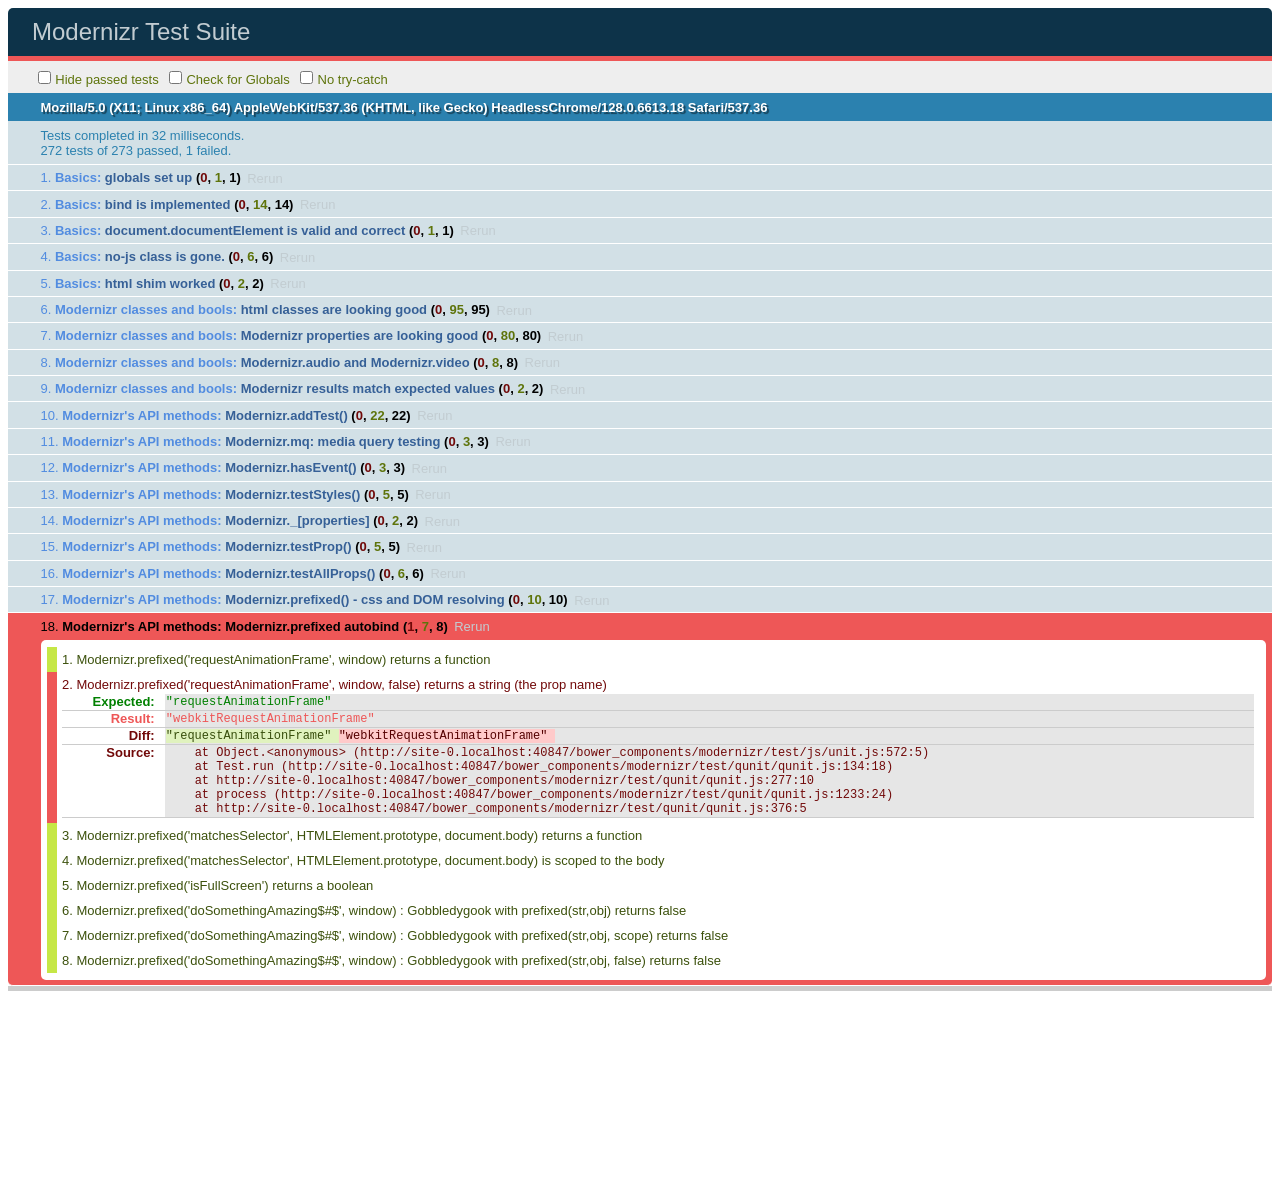
<file: bower_components/modernizr/test/basic.html>
<!DOCTYPE html>
<html class="+no-js no-js- no-js i-has-no-js">
<head>
  <meta charset="UTF-8">
  <title>Modernizr Test Suite</title>
  <link rel="stylesheet" href="qunit/qunit.css">
  <style>
     body { margin-bottom: 150px;}
     #testbed { font-family: Helvetica; color: #444; padding-bottom: 100px;}
     #testbed button { margin: 30px; font-size: 13px;}
     .data-notes, .offScreen { display:none;}
     table { width: 100%;}
     tbody tr:nth-child(even) td, tbody tr:nth-child(even) th {  border: 1px solid #ccc; border-left: 0; border-right: 0;}
     table td:nth-child(even), table th:nth-child(even) { background: #e6e6e6;}
     table tbody tr:hover td, table tbody tr:hover th { background: #e1e100!important;}
     td.wrong { background:red!important;}
     #html5section { visibility: hidden; }
     h1 label { display:none;}
     .output { padding: 0 0 0 16px;}
     .output ul { margin: 0;}
     .output li { color: #854747; }
     .output li.yes{color:#090;}
     .output li b{color:#000;}
     .output {font:14px/1.3 Inconsolata,Consolas,monospace;
                    -webkit-column-count: 5;
                       -moz-column-count: 5;
                            column-count: 5;}
      .output + .output { border-top: 5px solid #ccc; }
      textarea { width: 100%; min-height: 75px;}
      #caniusetrigger { font-size: 38px; font-family: monospace; display:block; }
  </style>

  <script src="https://raw.github.com/Modernizr/Modernizr/master/modernizr.js"></script>

  <script>window.Modernizr || document.write('<script src="../modernizr.js"><\/script>')</script>

  <script src="js/lib/polyfills.js"></script>
  <script src="js/lib/detect-global.js"></script>
  
  <script src="qunit/qunit.js"></script>
  <script src="js/lib/jquery-1.7b2.js"></script>
  
  <script src="js/setup.js"></script>
  
  <script src="js/unit.js"></script>
</head>
<body>
  <h1 id="qunit-header">Modernizr Test Suite</h1>
  <h2 id="qunit-banner"></h2>
  <div id="qunit-testrunner-toolbar"></div>
  <h2 id="qunit-userAgent"></h2>

  <ol id="qunit-tests"></ol>

  <div id="mod-output" class=output></div>
  <div id="mod-feattest-output" class=output></div>


  <br>
 
  <section><aside>this is an aside within a section</aside></section>
  
  
</body>
</html>
</file>
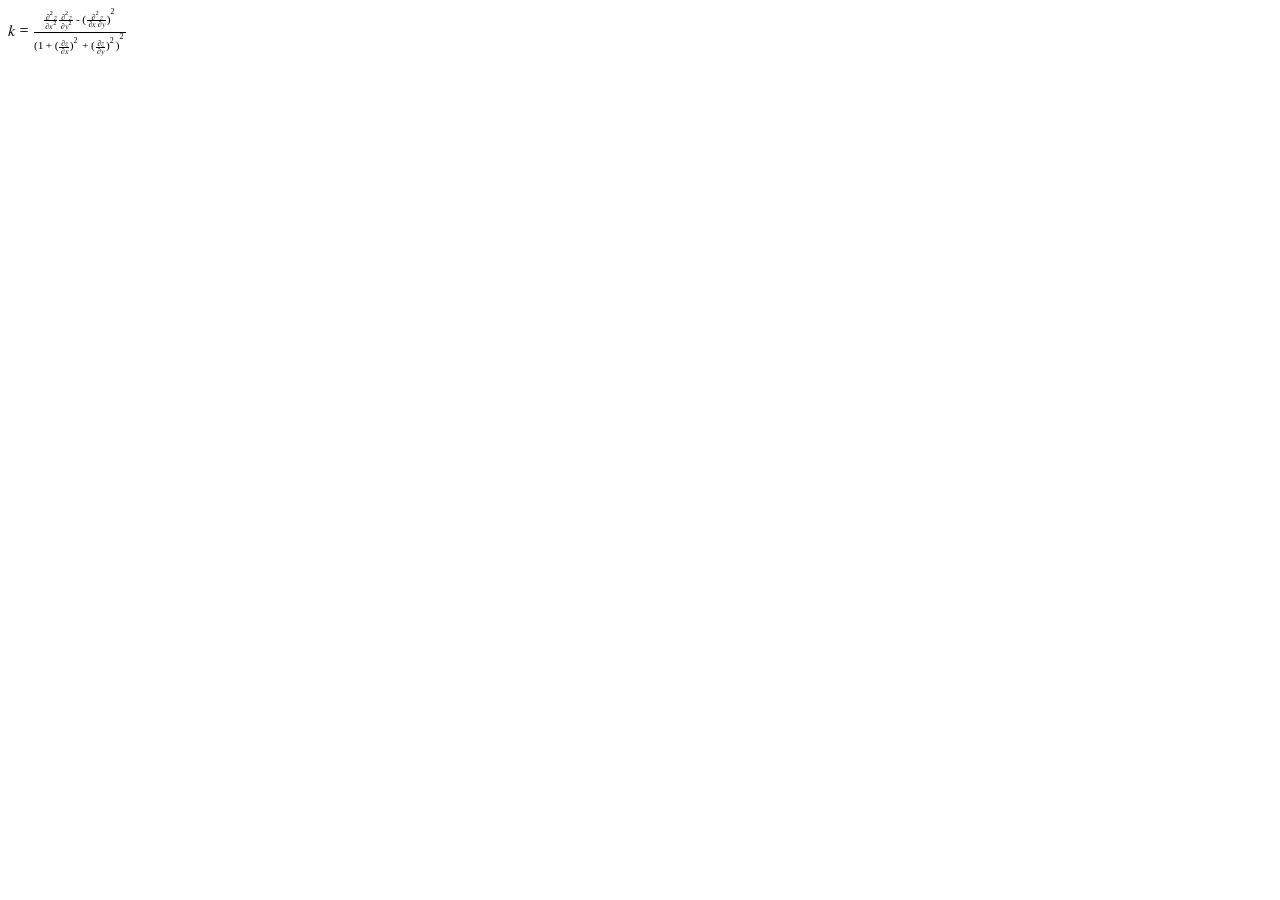
<file: bower_components/modernizr/test/caniuse_files/mathml.html>
<?xml version="1.0" encoding="utf-8"?>
<!DOCTYPE html PUBLIC "-//W3C//DTD XHTML 1.1 plus MathML 2.0//EN" "http://www.w3.org/Math/DTD/mathml2/xhtml-math11-f.dtd"><html xmlns="http://www.w3.org/1999/xhtml" xmlns:html="http://www.w3.org/1999/xhtml">
<head>
	<meta http-equiv="content-type" content="text/html; charset=utf-8" />
	<title>Untitled</title>
</head>
<body>
<math xmlns="http://www.w3.org/1998/Math/MathML">
<mrow>
  <mi>k</mi>
  <mo>=</mo>
  <mfrac>
    <mrow>
      <mfrac>
         <mrow>
          <msup>
            <mo>∂</mo>
            <mn>2</mn>
          </msup>
          <mi>z</mi>
        </mrow>
        <mrow>
          <mo>∂</mo>
          <msup>
            <mi>x</mi>
            <mn>2</mn>
          </msup>
        </mrow>
      </mfrac>
      <mfrac>
        <mrow>
          <msup>
            <mo>∂</mo>
            <mn>2</mn>
          </msup>
          <mi>z</mi>
        </mrow>
        <mrow>
          <mo>∂</mo>
          <msup>
            <mi>y</mi>
            <mn>2</mn>
          </msup>
        </mrow>
      </mfrac>
      <mo>-</mo>
      <msup>
        <mrow>
          <mo>(</mo>
          <mfrac>
            <mrow>
              <msup>
                <mo>∂</mo>
                <mn>2</mn>
              </msup>
              <mi>z</mi>
            </mrow>
            <mrow>
              <mo>∂</mo>
              <mi>x</mi>
              <mo>∂</mo>
              <mi>y</mi>
              </mrow>
          </mfrac>
          <mo>)</mo>
        </mrow>
        <mn>2</mn>
      </msup>
    </mrow>
    <mrow>
      <msup>
        <mrow>
          <mo>(</mo>
          <mn>1</mn>
          <mo>+</mo>
          <msup>
            <mrow>
              <mo>(</mo>
              <mfrac>
                <mrow>
                  <mo>∂</mo>
                  <mi>z</mi>
                </mrow>
                <mrow>
                  <mo>∂</mo>
                  <mi>x</mi>
                </mrow>
              </mfrac>
              <mo>)</mo>
            </mrow>
            <mn>2</mn>
          </msup>
          <mo>+</mo>
          <msup>
            <mrow>
              <mo>(</mo>
              <mfrac>
                <mrow>
                  <mo>∂</mo>
                  <mi>z</mi>
                </mrow>
                <mrow>
                  <mo>∂</mo>
                  <mi>y</mi>
                </mrow>
              </mfrac>
              <mo>)</mo>
            </mrow>
            <mn>2</mn>
          </msup>
          <mo>)</mo>
        </mrow>
        <mn>2</mn>
      </msup>
    </mrow>
  </mfrac>
</mrow>
</math>
</body>
</html>
</file>
<file: bower_components/modernizr/test/qunit/qunit.css>
/**
 * QUnit v1.9.0 - A JavaScript Unit Testing Framework
 *
 * http://docs.jquery.com/QUnit
 *
 * Copyright (c) 2012 John Resig, Jörn Zaefferer
 * Dual licensed under the MIT (MIT-LICENSE.txt)
 * or GPL (GPL-LICENSE.txt) licenses.
 */

/** Font Family and Sizes */

#qunit-tests, #qunit-header, #qunit-banner, #qunit-testrunner-toolbar, #qunit-userAgent, #qunit-testresult {
	font-family: "Helvetica Neue Light", "HelveticaNeue-Light", "Helvetica Neue", Calibri, Helvetica, Arial, sans-serif;
}

#qunit-testrunner-toolbar, #qunit-userAgent, #qunit-testresult, #qunit-tests li { font-size: small; }
#qunit-tests { font-size: smaller; }


/** Resets */

#qunit-tests, #qunit-tests ol, #qunit-header, #qunit-banner, #qunit-userAgent, #qunit-testresult {
	margin: 0;
	padding: 0;
}


/** Header */

#qunit-header {
	padding: 0.5em 0 0.5em 1em;

	color: #8699a4;
	background-color: #0d3349;

	font-size: 1.5em;
	line-height: 1em;
	font-weight: normal;

	border-radius: 5px 5px 0 0;
	-moz-border-radius: 5px 5px 0 0;
	-webkit-border-top-right-radius: 5px;
	-webkit-border-top-left-radius: 5px;
}

#qunit-header a {
	text-decoration: none;
	color: #c2ccd1;
}

#qunit-header a:hover,
#qunit-header a:focus {
	color: #fff;
}

#qunit-testrunner-toolbar label {
	display: inline-block;
	padding: 0 .5em 0 .1em;
}

#qunit-banner {
	height: 5px;
}

#qunit-testrunner-toolbar {
	padding: 0.5em 0 0.5em 2em;
	color: #5E740B;
	background-color: #eee;
}

#qunit-userAgent {
	padding: 0.5em 0 0.5em 2.5em;
	background-color: #2b81af;
	color: #fff;
	text-shadow: rgba(0, 0, 0, 0.5) 2px 2px 1px;
}


/** Tests: Pass/Fail */

#qunit-tests {
	list-style-position: inside;
}

#qunit-tests li {
	padding: 0.4em 0.5em 0.4em 2.5em;
	border-bottom: 1px solid #fff;
	list-style-position: inside;
}

#qunit-tests.hidepass li.pass, #qunit-tests.hidepass li.running  {
	display: none;
}

#qunit-tests li strong {
	cursor: pointer;
}

#qunit-tests li a {
	padding: 0.5em;
	color: #c2ccd1;
	text-decoration: none;
}
#qunit-tests li a:hover,
#qunit-tests li a:focus {
	color: #000;
}

#qunit-tests ol {
	margin-top: 0.5em;
	padding: 0.5em;

	background-color: #fff;

	border-radius: 5px;
	-moz-border-radius: 5px;
	-webkit-border-radius: 5px;
}

#qunit-tests table {
	border-collapse: collapse;
	margin-top: .2em;
}

#qunit-tests th {
	text-align: right;
	vertical-align: top;
	padding: 0 .5em 0 0;
}

#qunit-tests td {
	vertical-align: top;
}

#qunit-tests pre {
	margin: 0;
	white-space: pre-wrap;
	word-wrap: break-word;
}

#qunit-tests del {
	background-color: #e0f2be;
	color: #374e0c;
	text-decoration: none;
}

#qunit-tests ins {
	background-color: #ffcaca;
	color: #500;
	text-decoration: none;
}

/*** Test Counts */

#qunit-tests b.counts                       { color: black; }
#qunit-tests b.passed                       { color: #5E740B; }
#qunit-tests b.failed                       { color: #710909; }

#qunit-tests li li {
	padding: 5px;
	background-color: #fff;
	border-bottom: none;
	list-style-position: inside;
}

/*** Passing Styles */

#qunit-tests li li.pass {
	color: #3c510c;
	background-color: #fff;
	border-left: 10px solid #C6E746;
}

#qunit-tests .pass                          { color: #528CE0; background-color: #D2E0E6; }
#qunit-tests .pass .test-name               { color: #366097; }

#qunit-tests .pass .test-actual,
#qunit-tests .pass .test-expected           { color: #999999; }

#qunit-banner.qunit-pass                    { background-color: #C6E746; }

/*** Failing Styles */

#qunit-tests li li.fail {
	color: #710909;
	background-color: #fff;
	border-left: 10px solid #EE5757;
	white-space: pre;
}

#qunit-tests > li:last-child {
	border-radius: 0 0 5px 5px;
	-moz-border-radius: 0 0 5px 5px;
	-webkit-border-bottom-right-radius: 5px;
	-webkit-border-bottom-left-radius: 5px;
}

#qunit-tests .fail                          { color: #000000; background-color: #EE5757; }
#qunit-tests .fail .test-name,
#qunit-tests .fail .module-name             { color: #000000; }

#qunit-tests .fail .test-actual             { color: #EE5757; }
#qunit-tests .fail .test-expected           { color: green;   }

#qunit-banner.qunit-fail                    { background-color: #EE5757; }


/** Result */

#qunit-testresult {
	padding: 0.5em 0.5em 0.5em 2.5em;

	color: #2b81af;
	background-color: #D2E0E6;

	border-bottom: 1px solid white;
}
#qunit-testresult .module-name {
	font-weight: bold;
}

/** Fixture */

#qunit-fixture {
	position: absolute;
	top: -10000px;
	left: -10000px;
	width: 1000px;
	height: 1000px;
}
</file>
